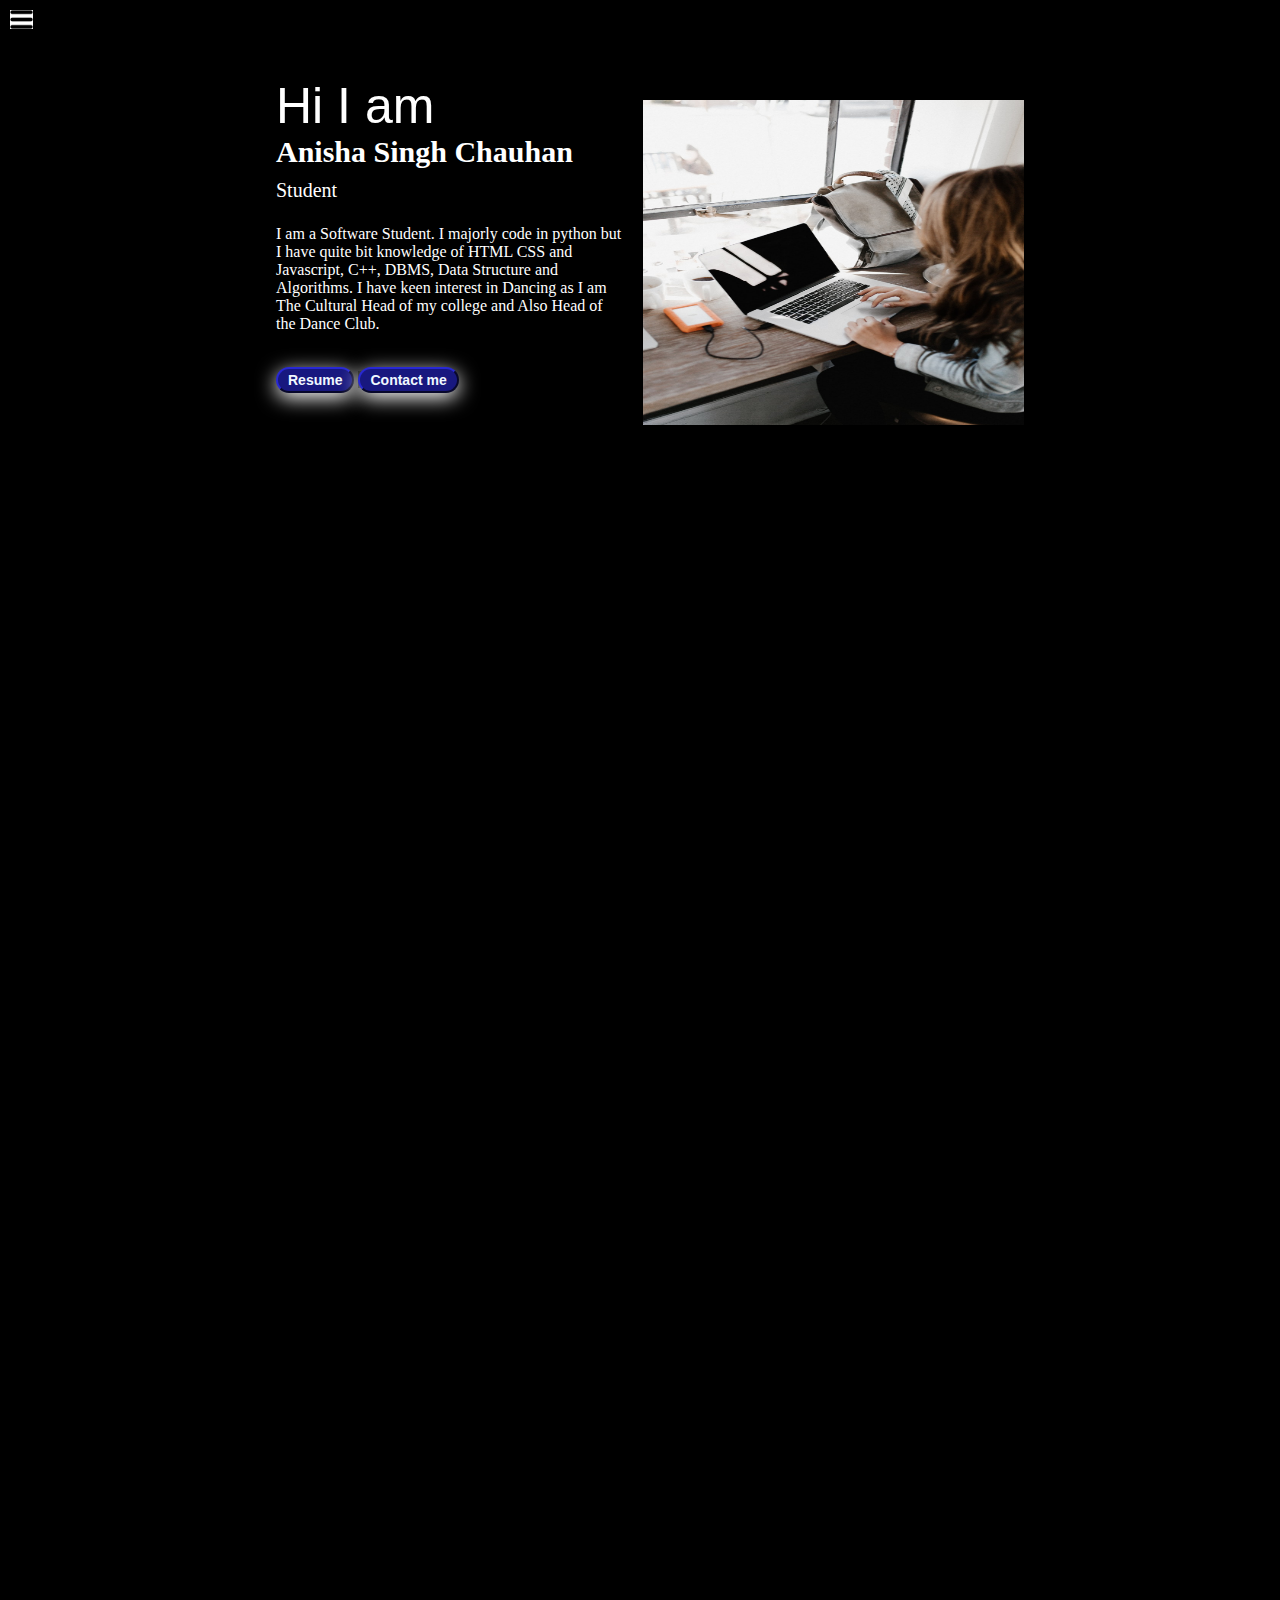
<file: index.html>
<!DOCTYPE html>
<html lang="en">
    <head>
        <meta charset="UTF-8">
        <title>Portfolio</title>
        <link rel="stylesheet" href="style.css">
    </head>
<body>
    <div class="container">
        <div class="sidebar sidebarGo">
            <nav>
                <ul>
                    <li><a href="/">Home</a></li>
                    <li><a href="/intro.html">My Intro</a></li>
                    <!-- <li><a href="/services.html">Services</a></li> -->
                    <li><a href="/contact.html">Contact</a></li>
                </ul>
            </nav>
        </div>
        <div class="main">
            <div class="hamburger">
                <img class="ham" src="ham.png" alt="" width="23">
                <img class="cross" src="cross.png" alt="" width="23">

            </div>
            <div class="infocontainer">
                <div class="devInfo">
                    <div class="hello">Hi I am </div>
                    <div class="name">Anisha Singh Chauhan</div>
                    <div class="about">Student</div>
                    <div class="moreabout">I am a Software Student. I majorly code in python but I have quite bit knowledge of HTML CSS and Javascript, C++, DBMS, Data Structure and Algorithms. I have keen interest in Dancing as I am The Cultural Head of my college and Also Head of the Dance Club. 
                    </div>
                    <div class="buttons">
                        <a href="https://drive.google.com/file/d/1B3NLXOAT-b9n1XukG6Ep6ZFatN2HgvDX/view?usp=sharing" target="_blank">
                        <button>Resume</button></a>
                        <a href="/contact.html" target="_blank"><button>Contact me</button></a>
                    </div>
                </div>
                <div class="devPic"><img src="img1.jpg" alt="Anisha Singh Chauhan"></div>
                
            </div>
        </div>
 
        
    </div>
    <script src="script.js"></script>
</body>
</html>
</file>
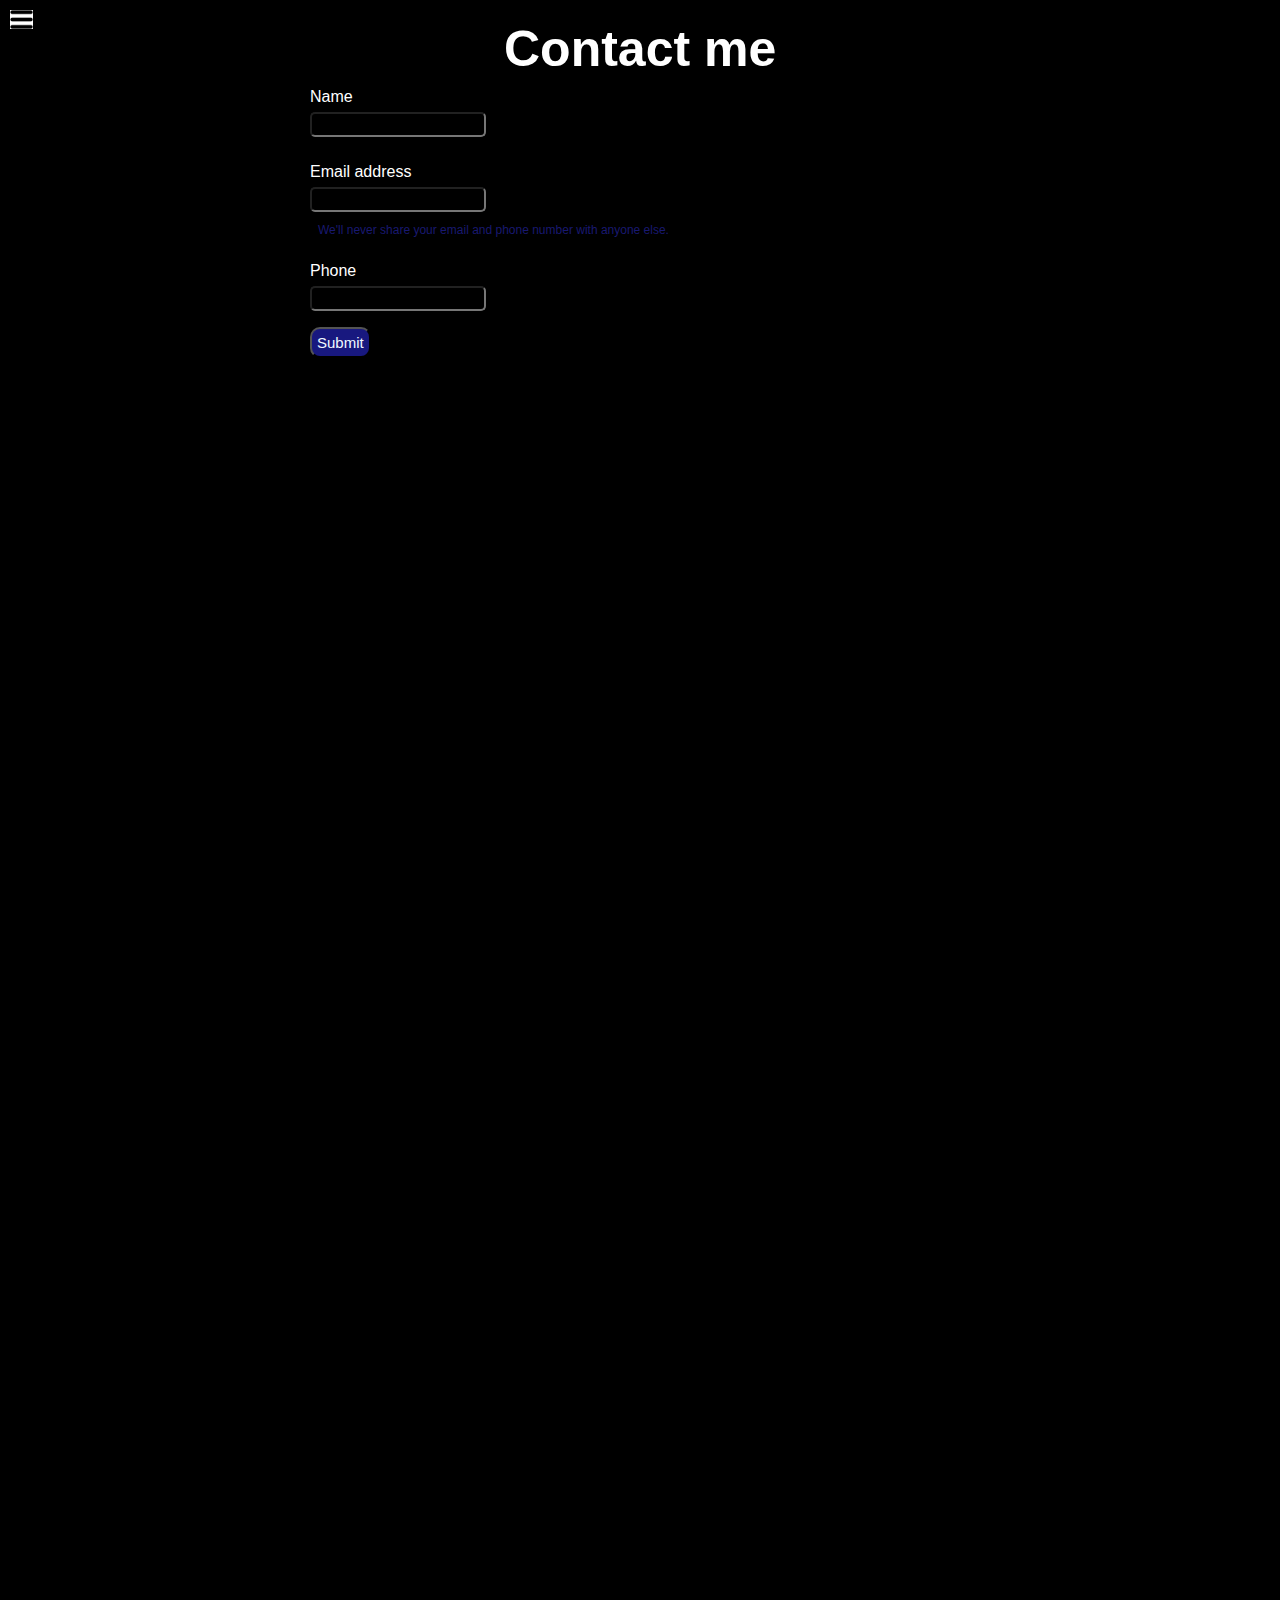
<file: contact.html>
<!DOCTYPE html>
<html lang="en">
    <head>
        <meta charset="UTF-8">
        <title>Portfolio</title>
        <link rel="stylesheet" href="style.css">
    </head>
<body>
    <div class="container">
        <div class="sidebar sidebarGo">
            
            <nav>
                <ul>
                    <li><a href="/">Home</a></li>
                    <li><a href="/intro.html">My Intro</a></li>
                    <!-- <li><a href="/services.html">Services</a></li> -->
                    <li><a href="/contact.html">Contact</a></li>
                </ul>
            </nav>
        </div>
        <div class="main">
            <div class="hamburger">
                <img class="ham" src="ham.png" alt="" width="23">
                <img class="cross" src="cross.png" alt="" width="23">

            </div>
            <div class="infoform">
                <h1>Contact me </h1>
                <form>
                    <div class="mb-3">
                        <label for="clientname" class="form-label">Name</label>
                        <input type="name" class="form-control" id="clientname" aria-describedby="name">
                      </div>
                    <div class="mb-3">
                      <label for="clientemail" class="form-label">Email address</label>
                      <input type="email" class="form-control" id="clientemail" aria-describedby="emailHelp">
                      <div id="emailHelp" class="form-text">We'll never share your email and phone number with anyone else.</div>
                    </div>
                    <div class="mb-3">
                      <label for="clientphone" class="form-label">Phone</label>
                      <input type="phone" class="form-control" id="clientphone">
                    </div>
                    
                    <button type="submit" class="btn btn-primary">Submit</button>
                  </form>
            </div>
        </div>

        
    </div>
    <script src="script.js"></script>
</body>
</html>
</file>
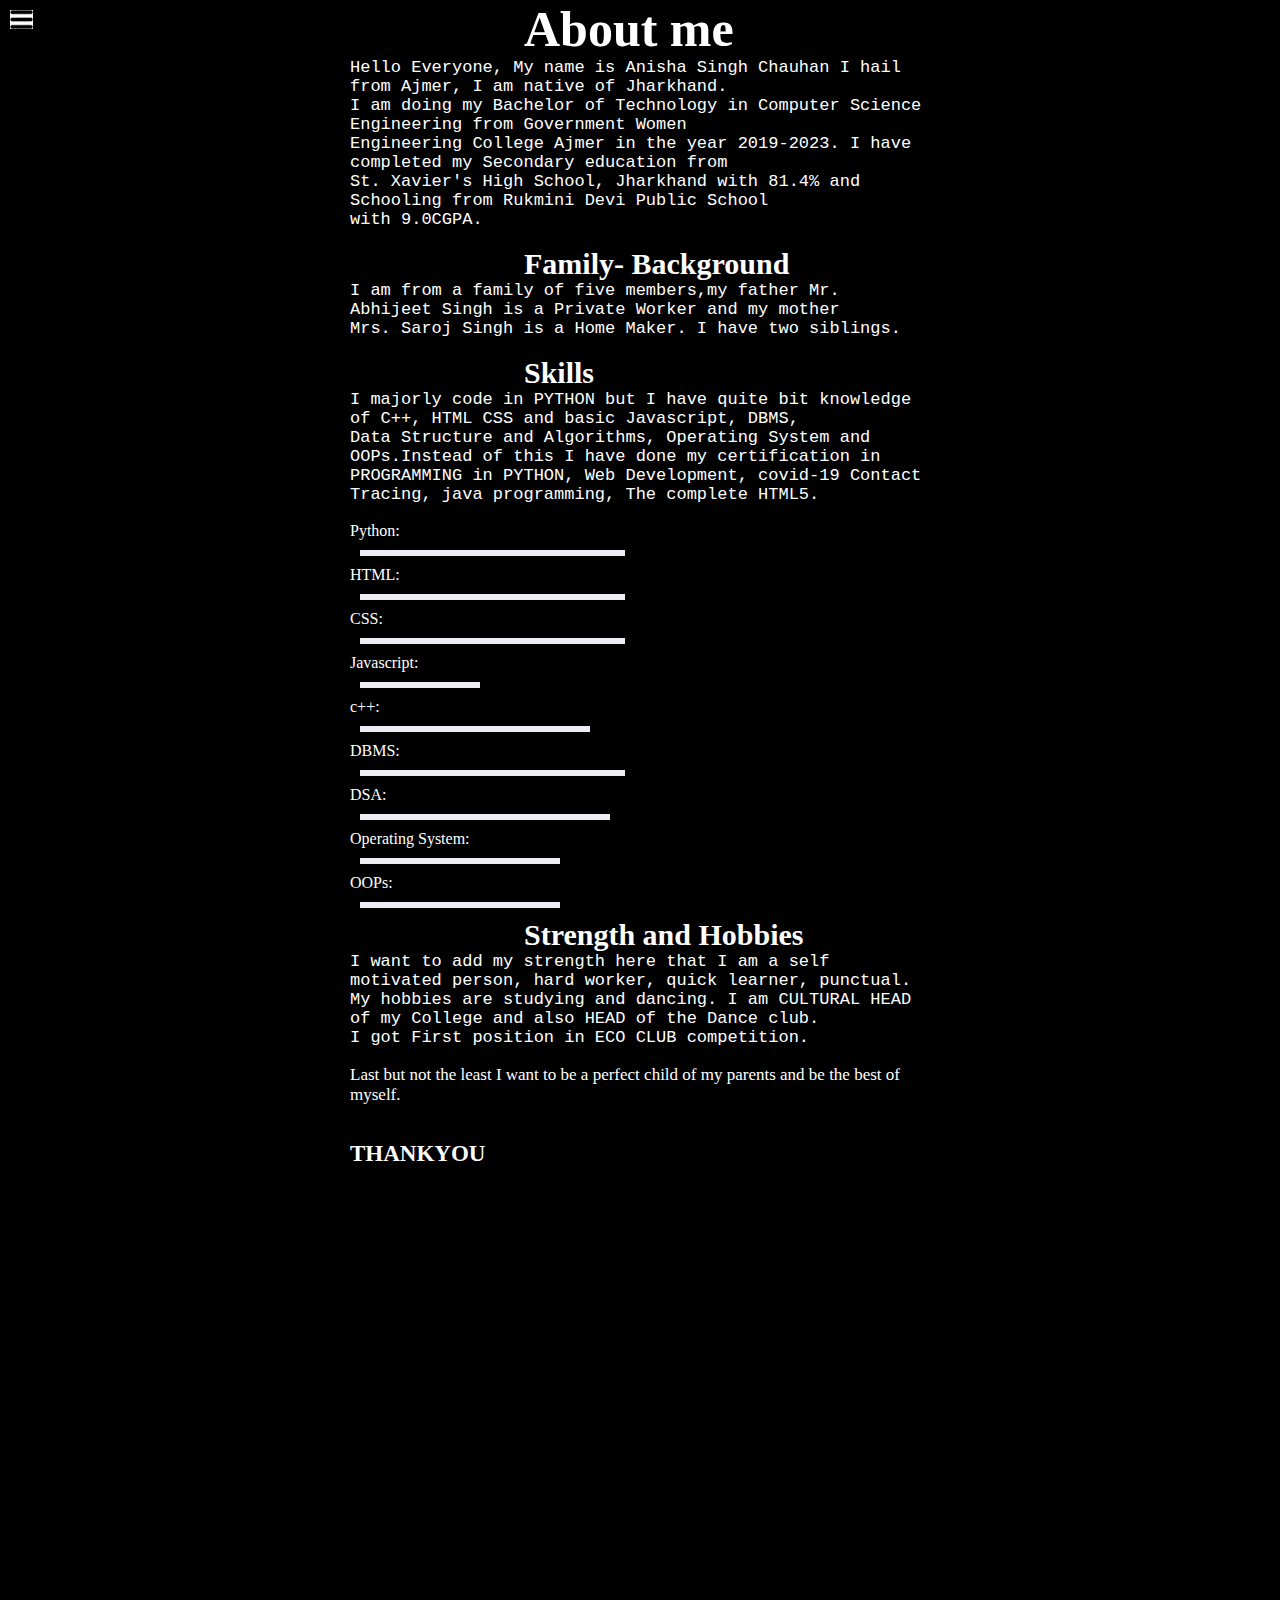
<file: intro.html>
<!DOCTYPE html>
<html lang="en">
    <head>
        <meta charset="UTF-8">
        <title>Portfolio</title>
        <link rel="stylesheet" href="style.css">
    </head>
<body>
    <div class="container">
        <div class="sidebar sidebarGo">
            
            <nav>
                <ul>
                    <li><a href="/">Home</a></li>
                    <li><a href="/intro.html">My Intro</a></li>
                    <!-- <li><a href="/services.html">Services</a></li> -->
                    <li><a href="/contact.html">Contact</a></li>
                </ul>
            </nav>
        </div>
        <div class="main">
            <div class="hamburger">
                <img class="ham" src="ham.png" alt="" width="23">
                <img class="cross" src="cross.png" alt="" width="23">

            </div>
            <div class="introcontainer">
            <h1>About me</h1>
            <p1>Hello Everyone, My name is Anisha Singh Chauhan I hail from Ajmer, I am native of Jharkhand.<br>
            I am doing my Bachelor of Technology in Computer Science Engineering from Government Women<br>
            Engineering College Ajmer in the year 2019-2023. I have completed my Secondary education from<br>
            St. Xavier's High School, Jharkhand with 81.4% and Schooling from Rukmini Devi Public School<br>
            with 9.0CGPA.<br></p1>
            <br>

            <h2>Family- Background</h2>
            <p2>I am from a family of five members,my father Mr. Abhijeet Singh is a Private Worker and my mother<br>
             Mrs. Saroj Singh is a Home Maker. I have two siblings.<br></p2>
             <br>

            <h3>Skills</h3>
            <p3>I majorly code in PYTHON but I have quite bit knowledge of C++, HTML CSS and basic Javascript, DBMS,<br>
            Data Structure and Algorithms, Operating System and OOPs.Instead of this I have done my certification in <br>
            PROGRAMMING in PYTHON, Web Development, covid-19 Contact Tracing, java programming, The complete HTML5.<br></p3>
            <br>
            <div class="skillcontainer">
                Python: <div class="skill hundred"></div>
                HTML: <div class="skill ninty"></div>
                CSS: <div class="skill eighty"></div>
                Javascript: <div class="skill seventy"></div>
                c++: <div class="skill sixty"></div>
                DBMS: <div class="skill fifty"></div>
                DSA: <div class="skill fourty"></div>
                Operating System: <div class="skill thirty"></div>
                OOPs: <div class="skill twenty"></div>

            </div>

            <h4>Strength and Hobbies</h4>
            <p4>I want to add my strength here that I am a self motivated person, hard worker, quick learner, punctual.<br>
            My hobbies are studying and dancing. I am CULTURAL HEAD of my College and also HEAD of the Dance club.<br>
            I got First position in ECO CLUB competition.<br></p4>
            <br>

            <h5></h5>
            <p5>Last but not the least I want to be a perfect child of my parents and be the best of myself.<br></p5>
            <br>
            <br> 

            <p6>THANKYOU<br>
            </p6>
        </div>
        </div>
    </div>
    <script src="script.js"></script>
</body>
</html>
</file>
<file: style.css>
*{
    margin: 0%;
    padding: 0%;
}

.sidebar{
    background-color: gray;
    font-family: 'Gill Sans', 'Gill Sans MT', Calibri, 'Trebuchet MS', sans-serif;
    /* width: 15vw; */
    font: 20px;
    transition: transform 0.3s ease-in;
    position: absolute;

}

.sidebar nav{
    padding: 65px;
}
.sidebar nav li{
    list-style: none;
    font-size: 20px;
    padding: 33px 0;
    height: 100vh;
}
.sidebar nav li a{
    text-decoration: none;
}
.main{
    /*background-color: aqua;*/
    width: 100%;
    
}
.container{
    display: flex;
   
    
}
.infocontainer{
    /* background-color: yellowgreen; */
    height: 30vh;
    width: 60vw;
    margin: 100px auto;
    display: flex;
    justify-content: space-around;
}
.devPic img{
    width: 381px;
    height: 325px;
}
.devInfo{
    display: flex;
    justify-content: center;
    flex-direction: column;
    padding: 20px;
}
.hello{
    font-size: 50px;
    font-family: 'Lucida Sans', 'Lucida Sans Regular', 'Lucida Grande', 'Lucida Sans Unicode', Geneva, Verdana, sans-serif;
}
.name{
    font-size: 30px;
    font-family: Cambria, Cochin, Georgia, Times, 'Times New Roman', serif;
    font-weight: bold;

}
.about{
    font-size: 20px;
    font-family: Georgia, 'Times New Roman', Times, serif;
    margin-top: 10px;
}
.moreabout{
    margin-top: 23px;
}
.buttons button{
    padding: 3px 10px;
    border-radius: 20px;
    color: aliceblue;
    background-color: #18187f;
    box-shadow: 0px 5px 20px #fff;
    border-color: #18187f;
    font-weight: bold;
    font-size: 14px;
    margin: o 2px;
    cursor: pointer;
}

.buttons button:hover{
    background-color: aliceblue;
    color: #18187f;
}
.buttons{
    margin-top: 34px;
}

.infoform{ 
    font-family: 'Lucida Sans', 'Lucida Sans Regular', 'Lucida Grande', 'Lucida Sans Unicode', Geneva, Verdana, sans-serif;   
    padding: 0 100px;
    margin: 0 200px;
    /* align-content: center; */
}
.infoform h1{
    padding-top: 20px;
    font-family: 'Trebuchet MS', 'Lucida Sans Unicode', 'Lucida Grande', 'Lucida Sans', Arial, sans-serif;    
    margin-left: 200px;
}

.infoform form div{
    padding: 10px;
    display: flex;
    flex-direction: column;
}
.infoform form div input{
    padding: 3px;
    width: 13vw;
    margin: 6px 0;
    border-radius: 5px;
}
#emailHelp{
    padding: 5px;
    color: midnightblue;
    margin: 0 3px;
    font-size: 12px;
}
.infoform button{
    margin-left: 10px;
    padding: 5px;
    background-color: #18187f;
    color: aliceblue;
    border-radius: 10px;
    font-size: 15px;
    cursor: pointer;

}
.infoform button:hover{
    color: #18187f;
    background-color: aliceblue;
}

.introcontainer{
    margin: 0 350px;
}
.main p1{

    font-size: 17px;
    font-family: 'Courier New', Courier, monospace;

}
.main p2{

    font-size: 17px;
    font-family: 'Courier New', Courier, monospace;
}
.main p3{
    font-size: 17px;
    font-family: 'Courier New', Courier, monospace;
}
.main p4{
    font-size: 17px;
    font-family: 'Courier New', Courier, monospace;
}
.main p5{
    
    font-size: 17px;
    font-family:Georgia, 'Times New Roman', Times, serif ;
}
.main p6{

    font-weight: bold;
    font-size: 23px;
    font-family: Georgia, 'Times New Roman', Times, serif;

}
.main h1{
    font-size: 50px;
    margin-left: 30%;
    font-weight: bolder;
}
.main h2{
    font-size: 30px;
    margin-left: 30%;
    font-weight:bold;
}
.main h3{
    font-size: 30px;
    margin-left: 30%;
    font-weight:bold;
}
.main h4{
    font-size: 30px;
    margin-left: 30%;
    font-weight:bold;
}
.skill{
    width: 265px;
    height: 6px;
    background-color: #ededf3;
    margin: 10px;
    
}
.ninty{
    width: 265px;
}
.eighty{
    width: 265px;
}
.seventy{
    width: 120px;
}
.sixty{
    width: 230px;
}
.fifty{
    width: 265px;
}
.fourty{
    width: 250px;
}
.thirty{
    width: 200px;
}
.twenty{
    width: 200px;
}


@media (max-width: 12450px) {   
    *{
        
          /* background: linear-gradient(rgba(0, 0, 0, 0.863),rgba(0,0,0,0.5)), url('img.jpg');
    background-size: cover;
    position: relative; */
    background-color: black;
    color: #fff;
        }
    .sidebar{
        transform: matrix(-200px, 0px);
        position: absolute;
    }
    .devpic{
        display: none;
    }
    
 }
 .hamburger{
    position: absolute;
    cursor: pointer;
    top: 10px;
    left: 10px;
 }

 .sidebarGo{ 
    transform: translate(-200px, 0px);
    position: absolute;
 } 
 .cross{
    margin-left: 160px;
 }
</file>
